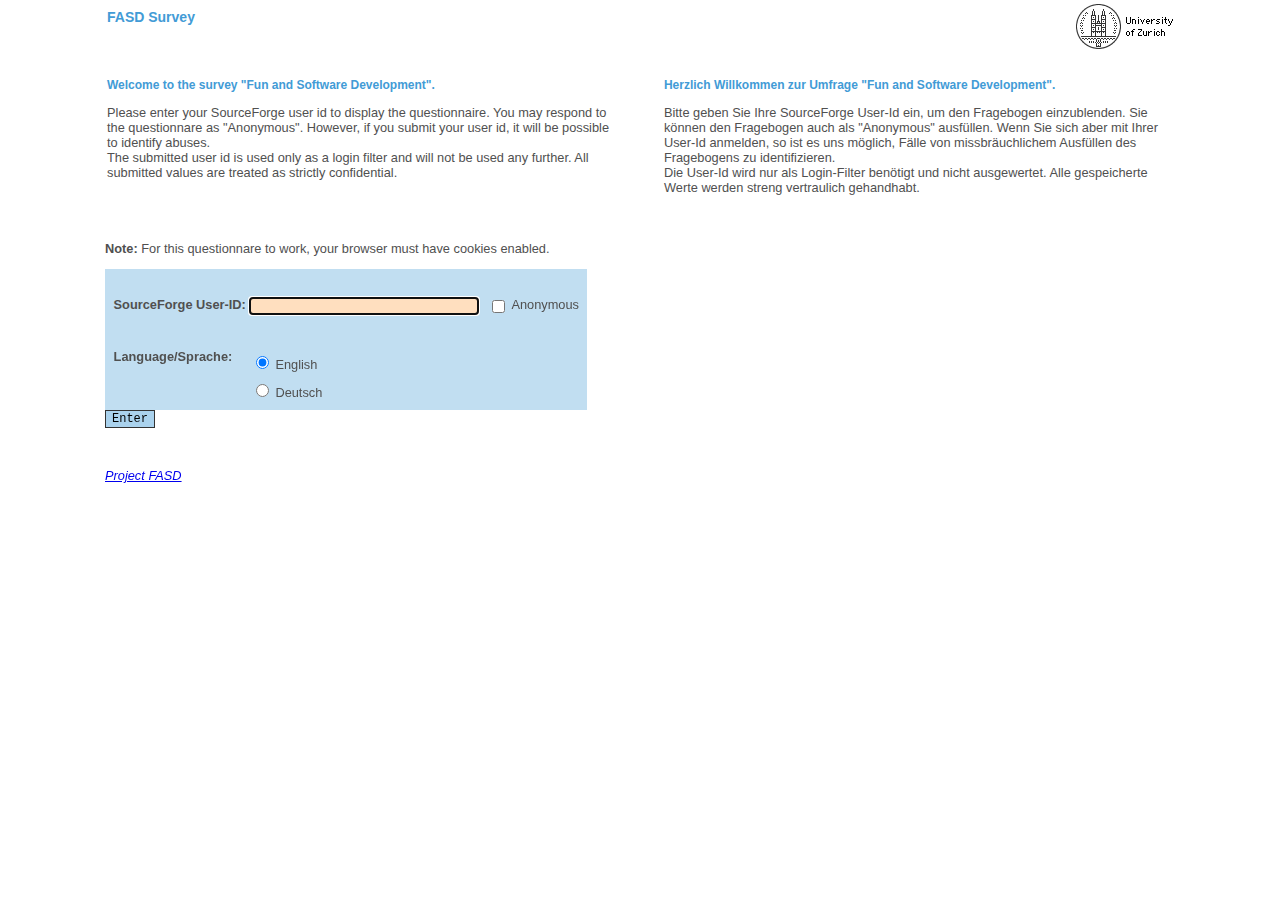
<file: flowapp/index.html>
<html>
<head>
	<meta http-equiv='content-type' content='text/html;charset=iso-8859-1'>
	<title>FASD Survey</title>
	<link rel=stylesheet media='all' type='text/css' href='./css/questionnaire.css'>
	<script type="text/javascript">
	<!--
		// Called from body onload() method.
		// It focusses the appropiate form field.
		function focus_editor() {
		  if (document.getElementsByName) {
		    elements = document.getElementsByName('userId');
		    if (elements.length > 0) {        
		        //alert(elements);
		        elements[0].focus();
		     }
		  }
		}	
	-->
	</script>
</head>
<body bgcolor='#FFFFFF' text='#505050' onLoad="if (window.focus_editor) window.focus_editor()">
<table>
  <tr>
    <td width="100">&nbsp;</td>
    <td>
        <img src="./images/logo_mini_eng.gif" alt="University of Zurich" align="right"/>
	<h2>FASD Survey</h2>
	<p>&nbsp;</p>
	<table>
	<tr>
	<td width="48%">
	<h3>Welcome to the survey "Fun and Software Development".</h3>
	<p>Please enter your SourceForge user id to display the questionnaire. 
	You may respond to the questionnare as &quot;Anonymous&quot;. 
	However, if you submit your user id, it will be possible to identify abuses.<br/>
	The submitted user id is used only as a login filter and will not be used any further. 
	All submitted values are treated as strictly confidential.
	</td>
	<td>&nbsp;</td>
	<td width="48%">
	<h3>Herzlich Willkommen zur Umfrage "Fun and Software Development".</h3>
	<p>Bitte geben 
	  Sie Ihre SourceForge User-Id ein, um den Fragebogen einzublenden. Sie k&ouml;nnen 
	  den Fragebogen auch als &quot;Anonymous&quot; ausf&uuml;llen. Wenn Sie sich 
	  aber mit Ihrer User-Id anmelden, so ist es uns m&ouml;glich, F&auml;lle von 
	  missbr&auml;uchlichem Ausf&uuml;llen des Fragebogens zu identifizieren.<br/>
	  Die User-Id wird nur als Login-Filter ben&ouml;tigt und nicht ausgewertet. Alle 
	  gespeicherte Werte werden streng vertraulich gehandhabt.</p>
	</td>
	</tr>
	</table>
	<p>&nbsp;</p>
	<p><strong>Note:</strong> For this questionnare to work, your browser must have cookies enabled.</p>
	<form method="post" action="servlet" name="Form">
		<input type="hidden" name="requestType" value="checkLogin">
		<table class="login">
			<tr>
				<td colspan="7">&nbsp;</td>
			</tr>
			<tr>
		  		<td>&nbsp;</td>
				<td><strong>SourceForge User-ID:</strong></td>
	
				<td><input type="text" name="userId" size="30" maxlength="30"></td>
				<td>&nbsp;</td>
				<td><input class="checkbox" type="checkbox" name="anonymous" /></td>
				<td>Anonymous</td>
				<td>&nbsp;</td>
			</tr>
			<tr>
				<td colspan="7">&nbsp;</td>
			</tr>
	
			<tr>
				<td>&nbsp;</td>
				<td><strong>Language/Sprache:</strong></td>
				<td>
					<table>
						<tr>
							<td class="data">
								<input class="radio" type="radio" name="language" value="en" checked/>
								English
							</td>
						</tr>
						<tr>
							<td class="data">
								<input class="radio" type="radio" name="language" value="de"/>
								Deutsch
							</td>
						</tr>
					</table>
	
				</td>
				<td colspan="4">&nbsp;</td>
			</tr>
		</table>
		<input class="button" name="button" type="submit" value="Enter" class="login"/>
	</form>
	<p>&nbsp;</p>
	<p><i><a href="http://www.isu.unizh.ch/fuehrung/blprojects/FASD/">Project FASD</a></i></p>
    </td>
    <td width="100">&nbsp;</td>
  </tr>
</table>

</body>
</html>
</file>
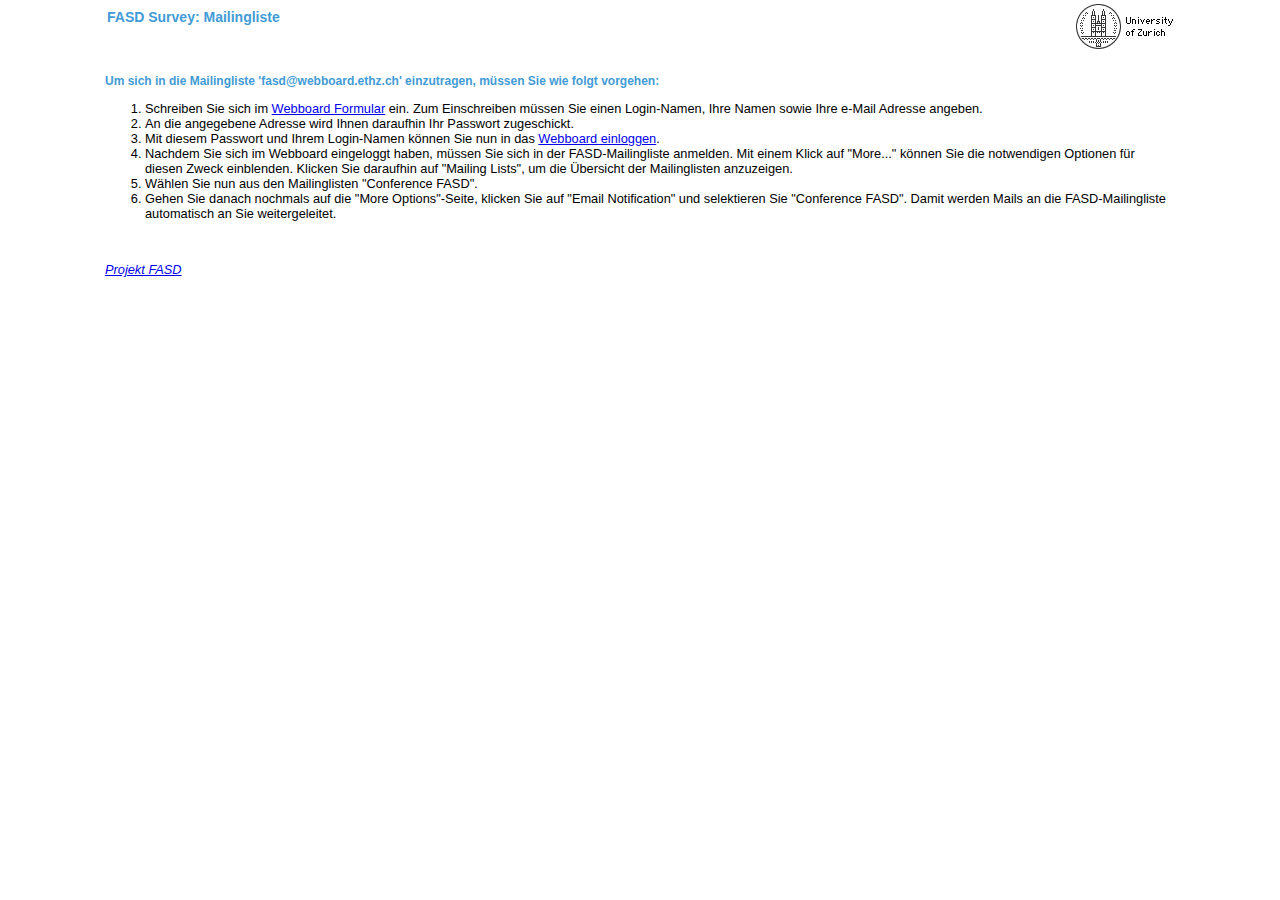
<file: flowapp/mailinglist_de.html>
<html>
<head>
	<title>FASD Survey: Mailinglist</title>
	<meta http-equiv='content-type' content='text/html;charset=iso-8859-1'>
	<link rel=stylesheet media='all' type='text/css' href='./css/questionnaire.css'>
</head>
<body>
<table>
  <tr>
    <td width="100">&nbsp;</td>
    <td>
        <img src="./images/logo_mini_eng.gif" alt="Universit�t Z�rich" align="right"/>
	<h2>FASD Survey: Mailingliste</h2>
	<p>&nbsp;</p>
	<h3>Um sich in die Mailingliste 'fasd@webboard.ethz.ch' einzutragen, m�ssen Sie wie folgt vorgehen:</h3>
	<ol>
	<li>Schreiben Sie sich im <a href="http://webboard.ethz.ch/webboard/wbpx.dll/~Test/new">Webboard Formular</a> ein. 
	Zum Einschreiben m�ssen Sie einen Login-Namen, Ihre Namen sowie Ihre e-Mail Adresse angeben.</li>
	<li>An die angegebene Adresse wird Ihnen daraufhin Ihr Passwort zugeschickt.</li>
	<li>Mit diesem Passwort und Ihrem Login-Namen k�nnen Sie nun in das <a href="https://webboard.ethz.ch/webboard/wbpx.dll/~sig">Webboard einloggen</a>.</li>
	<li>Nachdem Sie sich im Webboard eingeloggt haben, m�ssen Sie sich in der FASD-Mailingliste anmelden. 
	Mit einem Klick auf "More..." k�nnen Sie die notwendigen Optionen f�r diesen Zweck einblenden. 
	Klicken Sie daraufhin auf "Mailing Lists", um die �bersicht der Mailinglisten anzuzeigen.</li>
	<li>W�hlen Sie nun aus den Mailinglisten "Conference FASD".</li>
	<li>Gehen Sie danach nochmals auf die "More Options"-Seite, klicken Sie auf "Email Notification" und selektieren Sie "Conference FASD".
	Damit werden Mails an die FASD-Mailingliste automatisch an Sie weitergeleitet.</li>
	</ol>
	<p>&nbsp;</p>
	<p><i><a href="http://www.isu.unizh.ch/fuehrung/blprojects/FASD/de/">Projekt FASD</a></i></p>
    </td>
    <td width="100">&nbsp;</td>
  </tr>
</table>
</body>
</html>
</file>
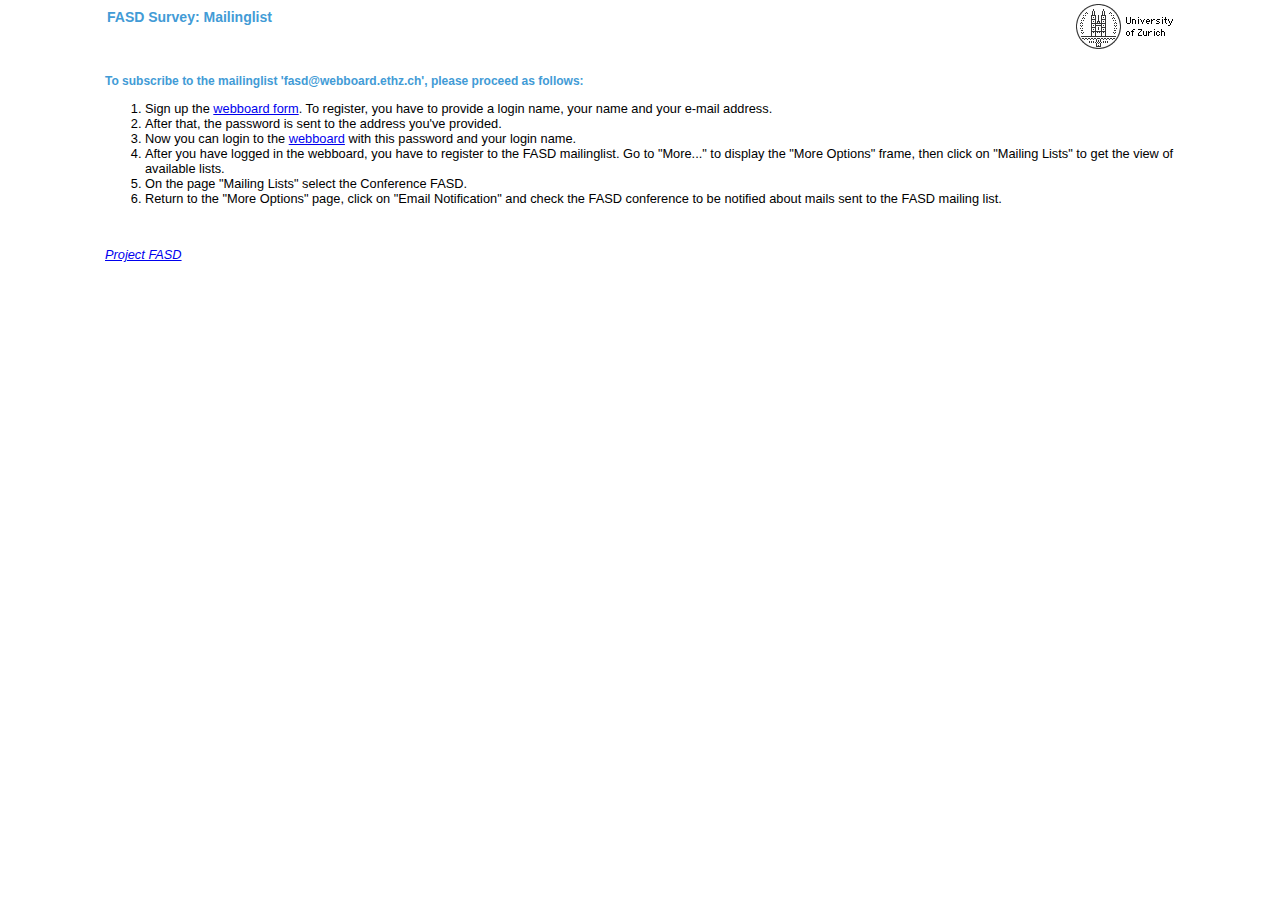
<file: flowapp/mailinglist_en.html>
<html>
<head>
	<title>FASD Survey: Mailinglist</title>
	<meta http-equiv='content-type' content='text/html;charset=iso-8859-1'>
	<link rel=stylesheet media='all' type='text/css' href='./css/questionnaire.css'>
</head>
<body>
<table>
  <tr>
    <td width="100">&nbsp;</td>
    <td>
        <img src="./images/logo_mini_eng.gif" alt="University of Zurich" align="right"/>
	<h2>FASD Survey: Mailinglist</h2>
	<p>&nbsp;</p>
	<h3>To subscribe to the mailinglist 'fasd@webboard.ethz.ch', please proceed as follows:</h3>
	<ol>
	<li>Sign up the <a href="http://webboard.ethz.ch/webboard/wbpx.dll/~Test/new">webboard form</a>. 
	To register, you have to provide a login name, your name and your e-mail address.</li>
	<li>After that, the password is sent to the address you've provided.</li>
	<li>Now you can login to the <a href="https://webboard.ethz.ch/webboard/wbpx.dll/~sig">webboard</a> with this password and your login name.</li>
	<li>After you have logged in the webboard, you have to register to the FASD mailinglist. 
	Go to "More..." to display the "More Options" frame, then click on "Mailing Lists" to
	get the view of available lists.</li>
	<li>On the page "Mailing Lists" select the Conference FASD.</li>
	<li>Return to the "More Options" page, click on "Email Notification" and check the FASD conference to be notified about mails sent to the FASD mailing list.</li>
	</ol>
	<p>&nbsp;</p>
	<p><i><a href="http://www.isu.unizh.ch/fuehrung/blprojects/FASD/">Project FASD</a></i></p>
    </td>
    <td width="100">&nbsp;</td>
  </tr>
</table>
</body>
</html>
</file>
<file: flowapp/css/questionnaire.css>
/**********************************/
/* CSS for Questionnaire App      */
/* copyright 2003 Benno Luthiger  */
/* Version 4.1.2004               */
/**********************************/

body {
	font: 0.8em verdana, arial, helvetica, sans-serif;
	background-color:#FFFFFF;
	margin:0px;
	padding:0px;
}
table {
	font: 1em verdana, arial, helvetica, sans-serif;
/*        width: 100%;	*/
        border-collapse: collapse;
}
table.login {
	background-color:#C1DEF1;
}
table.quest {
	width: 70em;
}
tr {
	vertical-align:top;
}
td {
	padding: 4px 1px 5px 2px;
}
td.odd {
	background-color:#429BD6;
}
td.even {
	background-color:#91C5E7;
}
td.init {
	background-color:red;
}
td.light {
	background-color:#C1DEF1;
}
td.bordered {
        border-bottom: 1px solid #429BD6;
}
.pretest {
	color: #000000; 
	background-color:#F7B042;
}
.inverseLabel {
	color: white;
	font-weight:bold;
	text-align:right;
}
.comment {
	font: 0.8em verdana, arial, helvetica, sans-serif;
}
.scroll_txt {
	font: 0.8em verdana, arial, helvetica, sans-serif;
	font-weight:bold;
	color:#429BD6;
	padding: 0px 0px 0px 7px;
}
td.scroll_up {
	padding: 0px 0px 0px 0px;
	vertical-align:bottom;
}
td.scroll_down {
	padding: 0px 0px 0px 0px;
	vertical-align:top;
}
h2 {
	font-size:14px;
	font-weight:bold;
	color: #429BD6;
	padding: 5px 1px 5px 2px;
}
h3 {
	font-size:12px;
	font-weight:bold;
	color: #429BD6;
	padding: 3px 1px 1px 0px;
}

/* ___ form style definitions _____ */

form {
	margin : 0px;
	padding : 0px;
	border : 0px;
}

input {
	font-family : clean, fixed, courier, monospace;
	font-size : 12px;
	color : #333333;
	background : #AAD2ED;
	border-left : 1px solid #333333;
	border-top : 1px solid #333333;
	border-right : 1px solid #333333;
	border-bottom : 1px solid #333333;
}

input.button {
	background : #C1DEF1;
}

input.button:hover,
input.button:focus,
input.button:focus:hover {
	background : #429BD6;
}

input.radio,
input.checkbox {
	border-style: none;
}

input[type="submit"],
input[type="button"] {
color : #000000;
background : #AAD2ED;
}

textarea {
font-family : clean, fixed, courier, monospace;
font-size : 12px;
color : #333333;
background : #C1DEF1;
border-left : 1px solid #333333;
border-top : 1px solid #333333;
border-right : 1px solid #333333;
border-bottom : 1px solid #333333;
width : 100%;
}
textarea.pretest {
	background : #FFCA5A;
}

.wide {
width : 100%;
}

input:focus, textarea:focus, select:focus {
color : #333355;
background : #FFDFBF none;
}

input:hover, textarea:hover, select:hover {
color : #333355;
background : #FFDFBF none;
}

input:focus:hover, textarea:focus:hover {
color : #333355;
background : #FFDFBF;
}

/* kludge for flaky old Netscape */
.textarea {
font-family : clean, fixed, courier, monospace;
font-size : 12px;
color : #333333;
background : #d7e9ee;
}

select {
font-family : arial, helvetica, sans-serif;
font-size : 11px;
color : #333333;
background : #C1DEF1;
border-left : 1px solid #333333;
border-top : 1px solid #333333;
border-right : 1px solid #333333;
border-bottom : 1px solid #333333;
}

/* input submit buttons (these might get deprecated, if we can get <button> to work in IE) */
input.warningbutton {
font-size : 11px;
font-weight : normal;
font-family : verdana, arial, helvetica, sans-serif;
color : #f0c0c0;
background : #555555;
border-left : 1px solid #d7acac;
border-top : 1px solid #d7acac;
border-right : 1px solid #d7acac;
border-bottom : 1px solid #d7acac;
}

input.cancelbutton {
font-size : 11px;
font-weight : normal;
font-family : verdana, arial, helvetica, sans-serif;
color : #dddddd;
background : #676767;
border-left : 1px solid #cccccc;
border-top : 1px solid #cccccc;
border-right : 1px solid #cccccc;
border-bottom : 1px solid #cccccc;
}

input[type="submit"]:hover,
input[type="button"]:hover,
input[type="submit"]:focus,
input[type="button"]:focus {
color : #000000;
background : #C1DEF1;
border-left : 1px solid #429BD6;
border-top : 1px solid #429BD6;
border-right : 1px solid #429BD6;
border-bottom : 1px solid #429BD6;
}

button[type="submit"]:hover,
button[type="button"]:hover {
color : #bff1ff;
background : #C1DEF1;
}

button[type="submit"]:focus,
button[type="button"]:focus {
color : #bff1ff;
background : #C1DEF1;
}

/* image button */
.imagebutton {
background : transparent;
border : 0;
}

input[type="checkbox"]:focus,
input[type="radio"]:focus {
color : #777;
background : #b9e3e8 none;
}

input[type="checkbox"]:hover,
input[type="radio"]:hover {
color : #777;
background : #b9e3e8 none;
}

input.warningbox {
font-size : 11px;
font-weight : normal;
font-family : verdana, arial, helvetica, sans-serif;
color : #3f4570;
background : #ead5d3;
border-left : 1px solid #333333;
border-top : 1px solid #333333;
border-right : 1px solid #333333;
border-bottom : 1px solid #333333;
}
</file>
